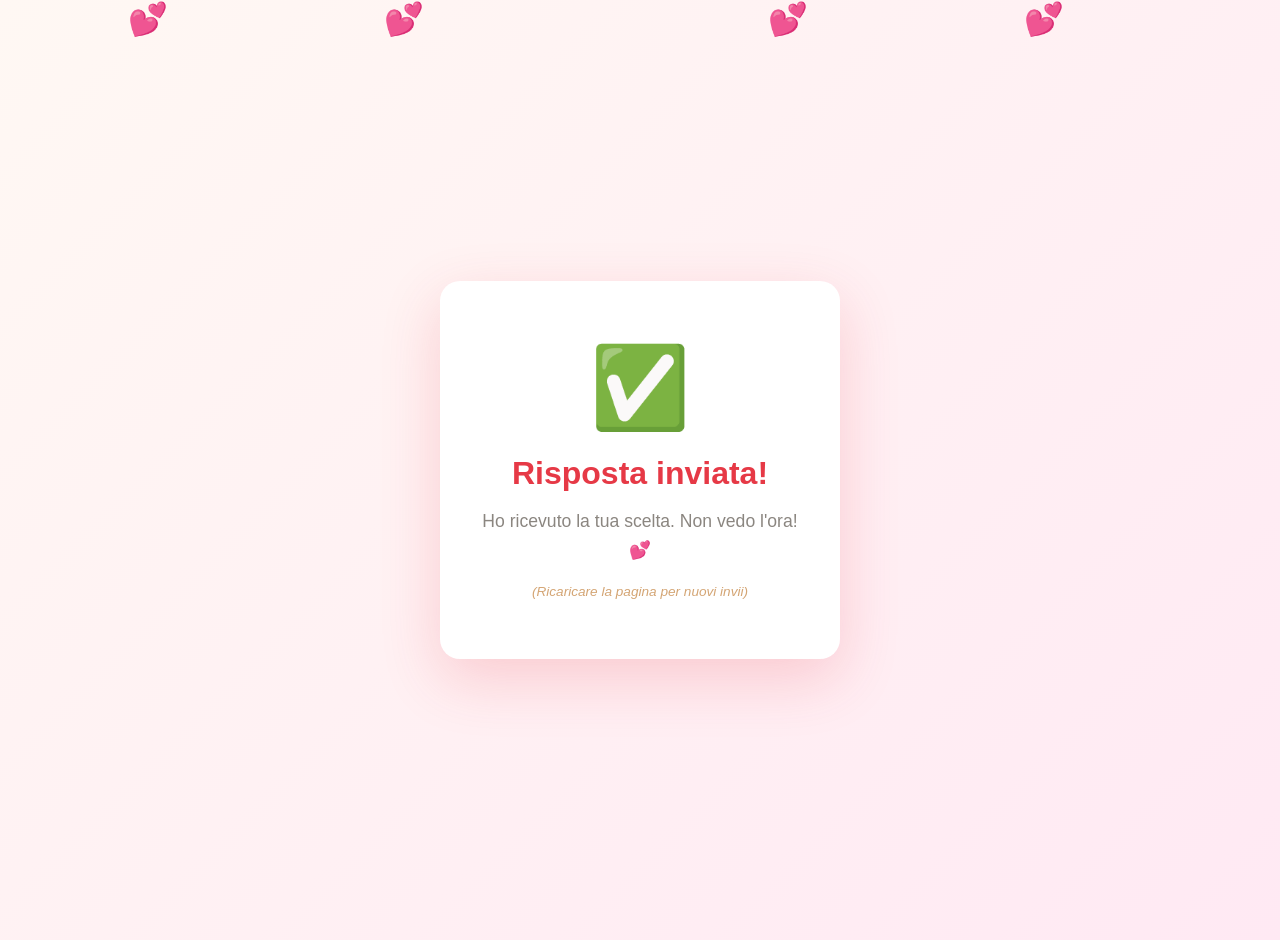
<file: pages/confirm.html>
<!DOCTYPE html>
<html lang="it">
<head>
    <meta charset="UTF-8">
    <meta name="viewport" content="width=device-width, initial-scale=1.0">
    <title>Risposta inviata! ✅</title>
    <link rel="stylesheet" href="../css/style.css">
    <link rel="stylesheet" href="../css/pages.css">
</head>
<body>
    <!-- Background decorativo con cuori fluttuanti -->
    <div class="floating-hearts">
        <div class="heart"></div>
        <div class="heart"></div>
        <div class="heart"></div>
        <div class="heart"></div>
    </div>

    <!-- Container principale -->
    <div class="container">
        <div class="page-content">
            <div class="confirmation">
                <div class="checkmark">✅</div>
                <h2>Risposta inviata!</h2>
                <p class="confirm-text">Ho ricevuto la tua scelta. Non vedo l'ora! 💕</p>
                <p class="small-text">(Ricaricare la pagina per nuovi invii)</p>
            </div>
        </div>
    </div>

    <style>
        /* Override per nascondere elementi se necessario */
        .hidden {
            display: none !important;
        }
    </style>
</body>
</html>
</file>
<file: css/style.css>
/* ============================================
   STILI GLOBALI E RESET
   ============================================ */

* {
    margin: 0;
    padding: 0;
    box-sizing: border-box;
}

body {
    font-family: 'Segoe UI', Tahoma, Geneva, Verdana, sans-serif;
    background: linear-gradient(135deg, #FFF8F3 0%, #FFE9F3 100%);
    min-height: 100vh;
    overflow-x: hidden;
    position: relative;
    color: #8B8680;
}

/* ============================================
   CUORI FLUTTUANTI IN BACKGROUND
   ============================================ */

@keyframes heartFloat {
    0% {
        opacity: 0.3;
        transform: translateY(100vh) rotate(0deg) translateX(0);
    }
    50% {
        opacity: 0.6;
    }
    100% {
        opacity: 0;
        transform: translateY(-100vh) rotate(360deg) translateX(50px);
    }
}

.floating-hearts {
    position: fixed;
    top: 0;
    left: 0;
    width: 100%;
    height: 100%;
    pointer-events: none;
    z-index: 1;
    overflow: hidden;
}

.heart {
    position: absolute;
    font-size: 2rem;
    animation: heartFloat 8s infinite ease-in;
}

.heart::before {
    content: '💕';
}

.heart:nth-child(1) {
    left: 10%;
    animation-delay: 0s;
    animation-duration: 8s;
}

.heart:nth-child(2) {
    left: 30%;
    animation-delay: 2s;
    animation-duration: 10s;
}

.heart:nth-child(3) {
    left: 60%;
    animation-delay: 4s;
    animation-duration: 9s;
}

.heart:nth-child(4) {
    left: 80%;
    animation-delay: 6s;
    animation-duration: 11s;
}

/* ============================================
   CONTAINER PRINCIPALE
   ============================================ */

.container {
    position: relative;
    z-index: 10;
    width: 100%;
    min-height: 100vh;
    display: flex;
    align-items: center;
    justify-content: center;
    padding: 20px;
}

/* ============================================
   SCHERMATE
   ============================================ */

.screen {
    opacity: 0;
    visibility: hidden;
    transform: scale(0.95);
    transition: all 0.5s ease-in-out;
    position: absolute;
    width: 100%;
    text-align: center;
}

.screen.active {
    opacity: 1;
    visibility: visible;
    transform: scale(1);
    position: relative;
}

/* ============================================
   TITOLO E SOTTOTITOLO
   ============================================ */

.title {
    font-size: 3rem;
    font-weight: 700;
    color: #E63946;
    margin-bottom: 10px;
    text-shadow: 0 2px 4px rgba(230, 57, 70, 0.1);
    animation: titleBounce 1s ease-out;
}

.subtitle {
    font-size: 1.2rem;
    color: #D4A574;
    margin-bottom: 50px;
    font-weight: 300;
    letter-spacing: 1px;
}

@keyframes titleBounce {
    0% {
        opacity: 0;
        transform: translateY(-20px);
    }
    100% {
        opacity: 1;
        transform: translateY(0);
    }
}

/* ============================================
   CONTENITORE BOTTONI
   ============================================ */

.buttons-container {
    display: flex;
    flex-direction: column;
    gap: 20px;
    max-width: 300px;
    margin: 0 auto;
    align-items: center;
}

/* ============================================
   BOTTONI AMORE - ANIMAZIONI FLUIDE
   ============================================ */

@keyframes fluidSlide {
    0% {
        transform: translateY(0) translateX(0);
        opacity: 1;
        pointer-events: none;
    }
    100% {
        transform: translateY(150vh) translateX(0);
        opacity: 0;
        pointer-events: none;
    }
}

@keyframes subtlePulse {
    0%, 100% {
        transform: scale(1);
    }
    50% {
        transform: scale(1.08);
    }
}

@keyframes ripple {
    0% {
        box-shadow: 0 0 0 0 rgba(230, 57, 70, 0.7);
    }
    100% {
        box-shadow: 0 0 0 20px rgba(230, 57, 70, 0);
    }
}

.love-button {
    width: 180px;
    padding: 15px 30px;
    font-size: 1.3rem;
    font-weight: 600;
    border: none;
    border-radius: 50px;
    cursor: pointer;
    box-shadow: 0 8px 24px rgba(230, 57, 70, 0.15);
    background: linear-gradient(135deg, #FFB4D9 0%, #FFE9F3 100%);
    color: #E63946;
    position: relative;
    overflow: hidden;
    will-change: transform;
    transition: filter 0.2s ease-out, box-shadow 0.2s ease-out;
}

/* I due percorsi principali sono sempre disponibili */
.love-button {
    opacity: 1;
    cursor: pointer;
    pointer-events: auto;
}

/* I due percorsi principali hanno hover speciale */
.love-button.btn-20:hover,
.love-button.btn-100:hover {
    animation: subtlePulse 0.6s ease-in-out;
    box-shadow: 0 12px 32px rgba(230, 57, 70, 0.25);
}

.love-button.btn-20:active,
.love-button.btn-100:active {
    animation: ripple 0.6s ease-out;
}

.intermediate-button {
    opacity: 0.7;
}

.percentage {
    display: block;
    font-size: 1.1rem;
    letter-spacing: 1px;
}

/* ============================================
   SCHERMATE - RIMOSSE (ora in pages/)
   ============================================ */

/* Le schermate modali/bonus sono ora nelle pagine separate */

/* ============================================
   RESPONSIVE
   ============================================ */

@media (max-width: 768px) {
    .title {
        font-size: 2rem;
    }

    .subtitle {
        font-size: 1rem;
    }

    .love-button {
        width: 150px;
        padding: 12px 24px;
        font-size: 1.1rem;
    }

    .modal-content {
        padding: 30px;
    }

    .restaurant-options {
        grid-template-columns: 1fr;
    }

    .bonus-emoji {
        font-size: 3rem;
    }

    .bonus-message h2 {
        font-size: 1.5rem;
    }

    .checkmark {
        font-size: 3rem;
    }

    .confirmation h2 {
        font-size: 1.5rem;
    }

    .heart {
        font-size: 1.5rem;
    }
}

@media (max-width: 480px) {
    .container {
        padding: 10px;
    }

    .title {
        font-size: 1.5rem;
    }

    .subtitle {
        font-size: 0.9rem;
        margin-bottom: 30px;
    }

    .buttons-container {
        gap: 15px;
        max-width: 250px;
    }

    .love-button {
        width: 120px;
        padding: 10px 20px;
        font-size: 0.95rem;
    }

    .modal-content {
        padding: 20px;
    }

    .bonus-message {
        padding: 40px 20px;
    }

    .confirmation {
        padding: 40px 20px;
    }
}
</file>
<file: css/pages.css>
/* ============================================
   STILI COMUNI PAGINE RISULTATI
   ============================================ */

.page-content {
    width: 100%;
    min-height: 100vh;
    display: flex;
    align-items: center;
    justify-content: center;
    padding: 20px;
}

/* ============================================
   MESSAGGI BONUS
   ============================================ */

.bonus-message {
    background: white;
    padding: 60px 40px;
    border-radius: 20px;
    box-shadow: 0 20px 60px rgba(230, 57, 70, 0.2);
    max-width: 400px;
    text-align: center;
    animation: popIn 0.6s cubic-bezier(0.34, 1.56, 0.64, 1);
}

@keyframes popIn {
    0% {
        opacity: 0;
        transform: scale(0.8);
    }
    100% {
        opacity: 1;
        transform: scale(1);
    }
}

.bonus-emoji {
    font-size: 4rem;
    margin-bottom: 20px;
    animation: emojiFloat 1s ease-in-out infinite;
}

@keyframes emojiFloat {
    0%, 100% {
        transform: translateY(0);
    }
    50% {
        transform: translateY(-10px);
    }
}

.bonus-message h2 {
    font-size: 2rem;
    color: #E63946;
    margin-bottom: 15px;
}

.bonus-text {
    font-size: 1.1rem;
    color: #8B8680;
    margin-bottom: 30px;
    line-height: 1.6;
}

.restaurant-choice {
    font-size: 1.3rem;
    font-weight: 600;
    color: #D4A574;
    margin-bottom: 20px;
}

.choice-form {
    display: grid;
    gap: 10px;
    margin-top: 28px;
    text-align: left;
}

.choice-form label {
    color: #8B8680;
    font-size: 0.9rem;
    font-weight: 600;
}

.choice-form select,
.choice-form input {
    width: 100%;
    padding: 13px 14px;
    border: 2px solid #FFB4D9;
    border-radius: 10px;
    background: #fff;
    color: #5f5954;
    font: inherit;
}

.choice-form select:focus,
.choice-form input:focus {
    outline: 3px solid rgba(230, 57, 70, 0.15);
    border-color: #E63946;
}

.submit-choice {
    margin-top: 12px;
    padding: 14px 18px;
    border: 0;
    border-radius: 50px;
    background: #E63946;
    color: white;
    cursor: pointer;
    font: inherit;
    font-weight: 700;
    transition: transform 0.2s ease, box-shadow 0.2s ease;
}

.submit-choice:hover:not(:disabled) {
    transform: translateY(-2px);
    box-shadow: 0 8px 20px rgba(230, 57, 70, 0.25);
}

.submit-choice:disabled {
    cursor: wait;
    opacity: 0.65;
}

/* ============================================
   LOADING DOTS
   ============================================ */

@keyframes dotBounce {
    0%, 80%, 100% {
        opacity: 0.3;
        transform: translateY(0);
    }
    40% {
        opacity: 1;
        transform: translateY(-15px);
    }
}

.loading-dots {
    display: flex;
    justify-content: center;
    gap: 8px;
    margin: 20px 0;
}

.loading-dots span {
    width: 8px;
    height: 8px;
    border-radius: 50%;
    background: #E63946;
    animation: dotBounce 1.4s infinite;
}

.loading-dots span:nth-child(2) {
    animation-delay: 0.2s;
}

.loading-dots span:nth-child(3) {
    animation-delay: 0.4s;
}

.sending-text {
    font-size: 0.9rem;
    color: #D4A574;
    font-style: italic;
}

.email-status {
    margin-top: 18px;
    color: #E63946;
    font-size: 0.9rem;
    line-height: 1.5;
}

.hidden {
    display: none !important;
}

/* ============================================
   MODAL RISTORANTE
   ============================================ */

.restaurant-options {
    display: grid;
    grid-template-columns: 1fr 1fr;
    gap: 15px;
    margin-top: 30px;
}

.restaurant-btn {
    padding: 20px;
    border: 2px solid #FFB4D9;
    background: white;
    border-radius: 15px;
    cursor: pointer;
    transition: all 0.3s ease;
    display: flex;
    flex-direction: column;
    align-items: center;
    gap: 10px;
    font-family: 'Segoe UI', Tahoma, Geneva, Verdana, sans-serif;
    font-weight: 600;
}

.restaurant-btn:hover {
    background: #FFB4D9;
    border-color: #E63946;
    transform: translateY(-5px);
    box-shadow: 0 10px 20px rgba(230, 57, 70, 0.1);
}

.restaurant-btn .emoji {
    font-size: 2rem;
}

.restaurant-btn .name {
    color: #E63946;
}

/* ============================================
   SCHERMATA CONFERMA
   ============================================ */

.confirmation {
    background: white;
    padding: 60px 40px;
    border-radius: 20px;
    box-shadow: 0 20px 60px rgba(230, 57, 70, 0.2);
    max-width: 400px;
    text-align: center;
    animation: popIn 0.6s cubic-bezier(0.34, 1.56, 0.64, 1);
}

.checkmark {
    font-size: 5rem;
    margin-bottom: 20px;
    animation: checkmarkBounce 0.8s cubic-bezier(0.34, 1.56, 0.64, 1);
}

@keyframes checkmarkBounce {
    0% {
        opacity: 0;
        transform: scale(0) rotate(-45deg);
    }
    50% {
        transform: scale(1.1);
    }
    100% {
        opacity: 1;
        transform: scale(1) rotate(0);
    }
}

.confirmation h2 {
    font-size: 2rem;
    color: #E63946;
    margin-bottom: 15px;
}

.confirm-text {
    font-size: 1.1rem;
    color: #8B8680;
    margin-bottom: 20px;
    line-height: 1.6;
}

.small-text {
    font-size: 0.85rem;
    color: #D4A574;
    font-style: italic;
}

/* ============================================
   RESPONSIVE
   ============================================ */

@media (max-width: 768px) {
    .bonus-message,
    .confirmation {
        padding: 40px 30px;
        width: min(100%, 480px);
    }

    .bonus-emoji {
        font-size: 3rem;
    }

    .bonus-message h2,
    .confirmation h2 {
        font-size: 1.5rem;
    }

    .bonus-text,
    .confirm-text {
        font-size: 1rem;
    }

    .restaurant-options {
        grid-template-columns: 1fr;
    }

    .checkmark {
        font-size: 3rem;
    }
}

@media (max-width: 480px) {
    .page-content {
        padding: 10px;
    }

    .bonus-message,
    .confirmation {
        padding: 30px 20px;
    }

    .bonus-emoji {
        font-size: 2.5rem;
    }

    .bonus-message h2,
    .confirmation h2 {
        font-size: 1.3rem;
    }

    .bonus-text,
    .confirm-text {
        font-size: 0.95rem;
    }

    .loading-dots {
        margin: 15px 0;
    }

    .restaurant-btn {
        padding: 15px;
    }

    .restaurant-btn .emoji {
        font-size: 1.5rem;
    }

    .checkmark {
        font-size: 2.5rem;
    }
}
</file>
